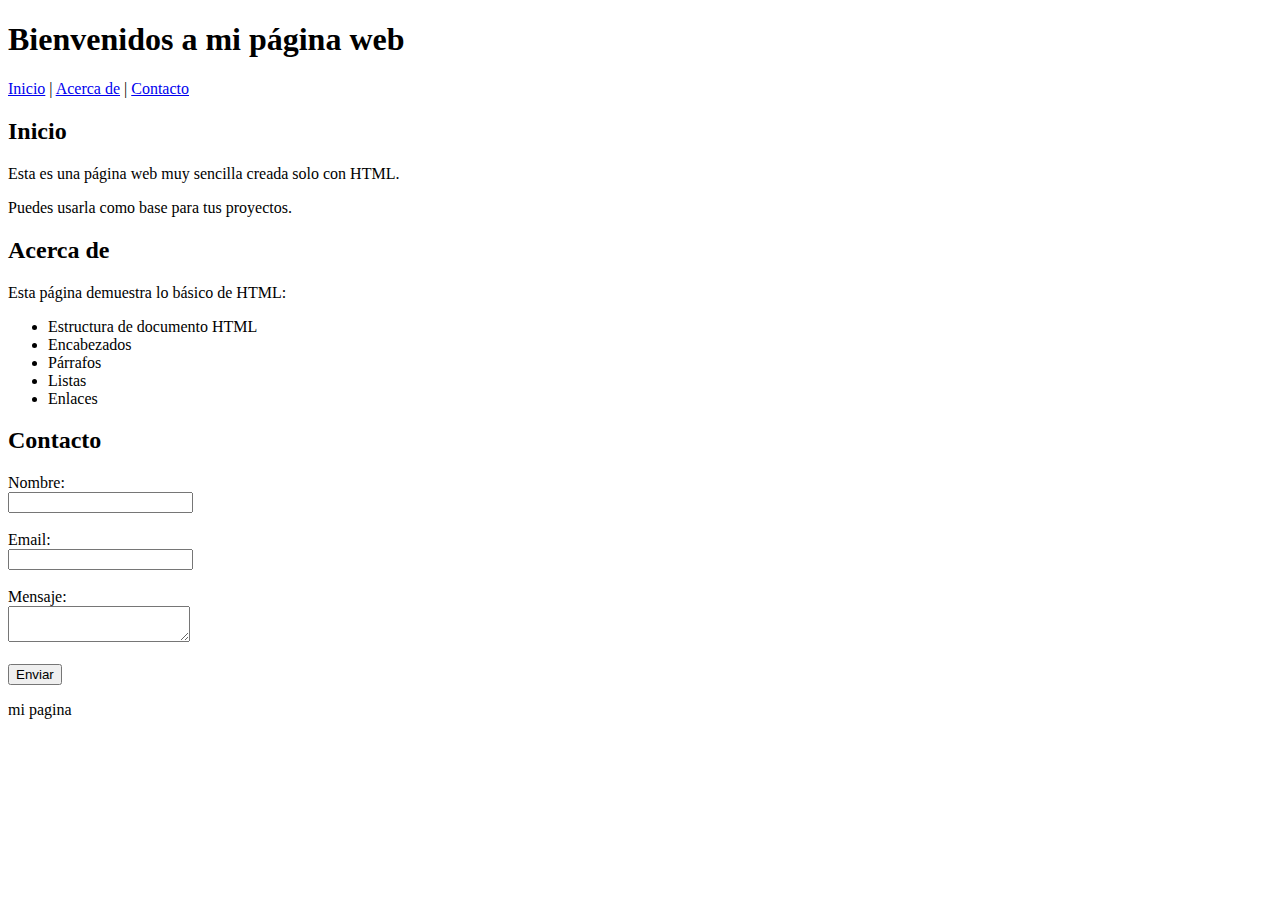
<file: pagina/index.html>
<!DOCTYPE html>
<html lang="es">
<head>
    <meta charset="UTF-8">
    <title>Mi Página Web Sencilla</title>
</head>
<body>
    <header>
        <h1>Bienvenidos a mi página web</h1>
        <nav>
            <a href="#inicio">Inicio</a> |
            <a href="#acerca">Acerca de</a> |
            <a href="#contacto">Contacto</a>
        </nav>
    </header>

    <main>
        <section id="inicio">
            <h2>Inicio</h2>
            <p>Esta es una página web muy sencilla creada solo con HTML.</p>
            <p>Puedes usarla como base para tus proyectos.</p>
        </section>

        <section id="acerca">
            <h2>Acerca de</h2>
            <p>Esta página demuestra lo básico de HTML:</p>
            <ul>
                <li>Estructura de documento HTML</li>
                <li>Encabezados</li>
                <li>Párrafos</li>
                <li>Listas</li>
                <li>Enlaces</li>
            </ul>
        </section>

        <section id="contacto">
            <h2>Contacto</h2>
            <form>
                <label for="nombre">Nombre:</label><br>
                <input type="text" id="nombre" name="nombre"><br><br>
                
                <label for="email">Email:</label><br>
                <input type="email" id="email" name="email"><br><br>
                
                <label for="mensaje">Mensaje:</label><br>
                <textarea id="mensaje" name="mensaje"></textarea><br><br>
                
                <input type="submit" value="Enviar">
            </form>
        </section>
    </main>

    <footer>
        <p> mi pagina</p>
    </footer>
</body>
</html>
</file>
